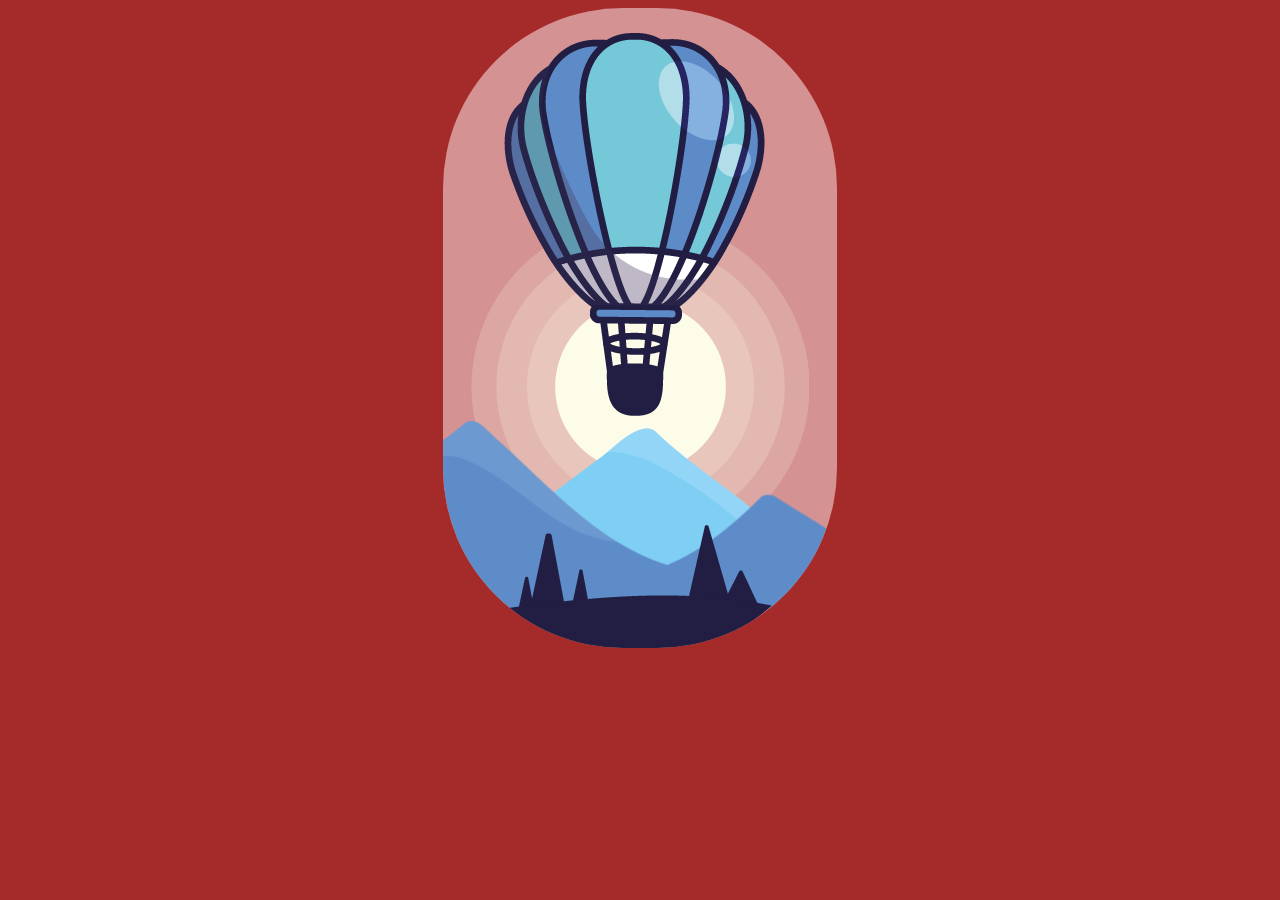
<file: hotAirBalloonAnimation/index.html>
<!DOCTYPE html>
<html lang="en">
<head>
    <meta charset="UTF-8">
    <meta http-equiv="X-UA-Compatible" content="IE=edge">
    <meta name="viewport" content="width=device-width, initial-scale=1.0">
    <title>Animation</title>
    <link rel="stylesheet" href="./css/style.css">
</head>
<body>
    <div class="container">
        <div class="balloon"></div>
        <div class="sun"></div>
        <div class="top-mountains"></div>
        <div class="mountains"></div>
        <div class="left-tree"></div>
        <div class="right-tree"></div>
        <div class="bottom"></div>
    </div>
    
</body>
</html>
</file>
<file: hotAirBalloonAnimation/css/style.css>
body{
    background: brown;
}

.container{
    width: 394px;
    height: 640px;
    margin: auto;
    position: relative;
    overflow: hidden;
    border-radius: 180px;
    background: rgb(212, 146, 146);
}

.balloon{
    width: 264px;
    height: 390px;
    background: url(../imgs/hot-air-ballon.png);
    position: absolute;
    top: 20px;
    left: 60px;
    z-index: 2;
    animation: float 6s ease-in-out infinite;
}

.sun{
    width: 338px;
    height: 338px;
    background: url(../imgs/sun.png);
    position: absolute;
    top: 210px;
    left: 28px;
    /*animation: bounceIn 2s ease-in-out 3s 2;*/
}

.top-mountains{
    width: 200px;
    height: 140px;
    background: url(../imgs/top-mountain.png);
    position: absolute;
    bottom: 80px;
    left: 110px;
    animation: fadeIn 2s;
}

.mountains{
    width: 386px;
    height: 192px;
    background: url(../imgs/mountains.png) no-repeat;
    background-size: cover;
    position: absolute;
    bottom: 36px;
    left: -2px;
    animation: fadeIn 2s;
}

.left-tree{
    width: 71px;
    height: 80px;
    background: url(../imgs/l-tree.png);
    position: absolute;
    bottom: 35px;
    left: 75px;
    animation: slideUpTree 2s;
}

.right-tree{
    width: 80px;
    height: 88px;
    background: url(../imgs/r-tree.png);
    position: absolute;
    bottom: 35px;
    right: 75px;
    animation: slideUpTree 2s;
}

.bottom{
    width: 265px;
    height: 63px;
    background: url(../imgs/bottom.png);
    position: absolute;
    bottom: -10px;
    right: 65px;
    animation: slideUp 2s;
}


@keyframes float{
    0%{
        transform: translateY(0px);
    }
    50%{
        transform: translateY(-20px)
    }
    100%{
        transform: translateY(0px);
    }
}

@keyframes bounceIn{
    0%{
        transform: scale(0.1);
        opacity: 0;
    }
    60%{
        transform: scale(2.1);
        opacity: 1;
    }
    100%{
        transform: scale(1)
    }
}

@keyframes fadeIn{
    0%{
        opacity: 0;
    }
    60%{
        opacity: 0.6%;
    }
    100%{
        opacity: 1;
    }
}

@keyframes slideUpTree {
    0%{
        bottom: -65px;
    }
    60%{
        bottom: 0px;
    }
    100%{
        bottom: 35px;
    }
}

@keyframes slideUp {
    0%{
        bottom: -65px;
    }
    60%{
        bottom: -35px;
    }
    100%{
        bottom: -10px;
    }
}
</file>
